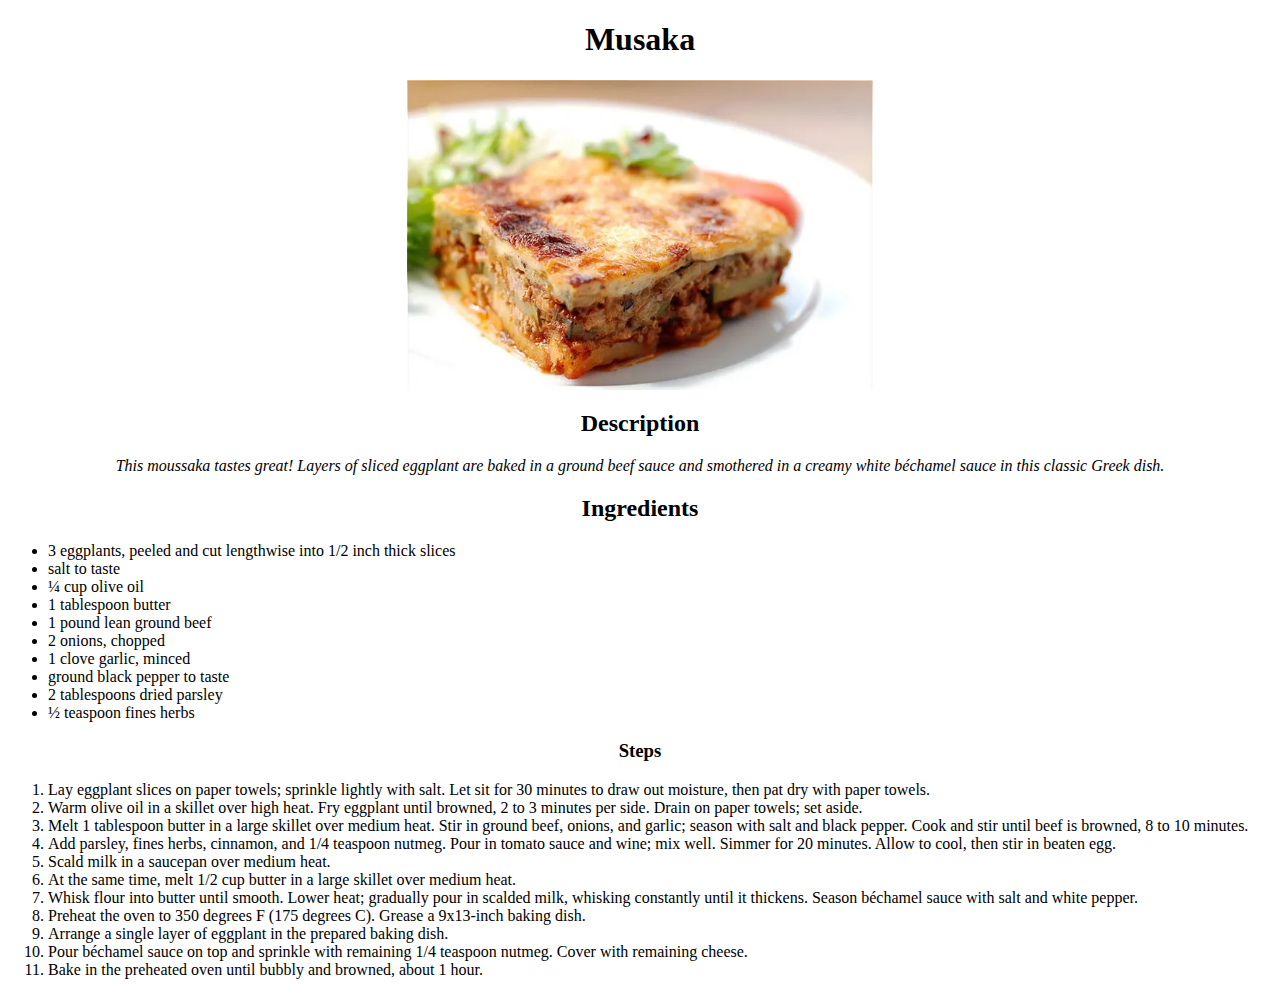
<file: recepies/musaka.html>
<!DOCTYPE html>
<html lang="eng">
    <head>
        <meta charset="UTF-8">
        <title>How To Make Musaka</title>
        <link rel="stylesheet" href="../style.css">
    </head>
    <body>
        <h1>Musaka</h1>
        <img src="./images/moussaka.webp" class="musaka" alt="musaka">
        <h2 class="muskchng">Description</h2>
        <p class="center"><em>This moussaka tastes great! Layers of sliced eggplant are baked in a ground beef sauce and smothered in a creamy white béchamel sauce in this classic Greek dish.</em></p>
        <h2 class="muskchng">Ingredients</h2>
        <ul class="lists">
            <li>3 eggplants, peeled and cut lengthwise into 1/2 inch thick slices</li>
            <li>salt to taste</li>
            <li>¼ cup olive oil</li>
            <li>1 tablespoon butter</li>
            <li>1 pound lean ground beef</li>
            <li>2 onions, chopped</li>
            <li>1 clove garlic, minced</li>
            <li>ground black pepper to taste </li>
            <li>2 tablespoons dried parsley</li>
            <li>½ teaspoon fines herbs</li>
        </ul>
        <h3 class="muskchng">Steps</h3>
        <ol class="lists">
            <li>Lay eggplant slices on paper towels; sprinkle lightly with salt. Let sit for 30 minutes to draw out moisture, then pat dry with paper towels.</li>
            <li>Warm olive oil in a skillet over high heat. Fry eggplant until browned, 2 to 3 minutes per side. Drain on paper towels; set aside.</li>
            <li>Melt 1 tablespoon butter in a large skillet over medium heat. Stir in ground beef, onions, and garlic; season with salt and black pepper. Cook and stir until beef is browned, 8 to 10 minutes.</li>
            <li>Add parsley, fines herbs, cinnamon, and 1/4 teaspoon nutmeg. Pour in tomato sauce and wine; mix well. Simmer for 20 minutes. Allow to cool, then stir in beaten egg.</li>
            <li>Scald milk in a saucepan over medium heat.</li>
            <li>At the same time, melt 1/2 cup butter in a large skillet over medium heat.</li>
            <li>Whisk flour into butter until smooth. Lower heat; gradually pour in scalded milk, whisking constantly until it thickens. Season béchamel sauce with salt and white pepper.</li>
            <li>Preheat the oven to 350 degrees F (175 degrees C). Grease a 9x13-inch baking dish.</li>
            <li>Arrange a single layer of eggplant in the prepared baking dish.</li>
            <li>Pour béchamel sauce on top and sprinkle with remaining 1/4 teaspoon nutmeg. Cover with remaining cheese.</li>
            <li>Bake in the preheated oven until bubbly and browned, about 1 hour.</li>
            </body>
</html>
</file>
<file: style.css>
.musaka{
    display: block;
    margin-left: auto;
    margin-right: auto;
    width: auto;
    height: 310px;
}

h1, h2, h3{
text-align: center;
}
.lists{
font-family: 'Times New Roman', Times, serif;
}
.center{
    text-align: center;
}
</file>
